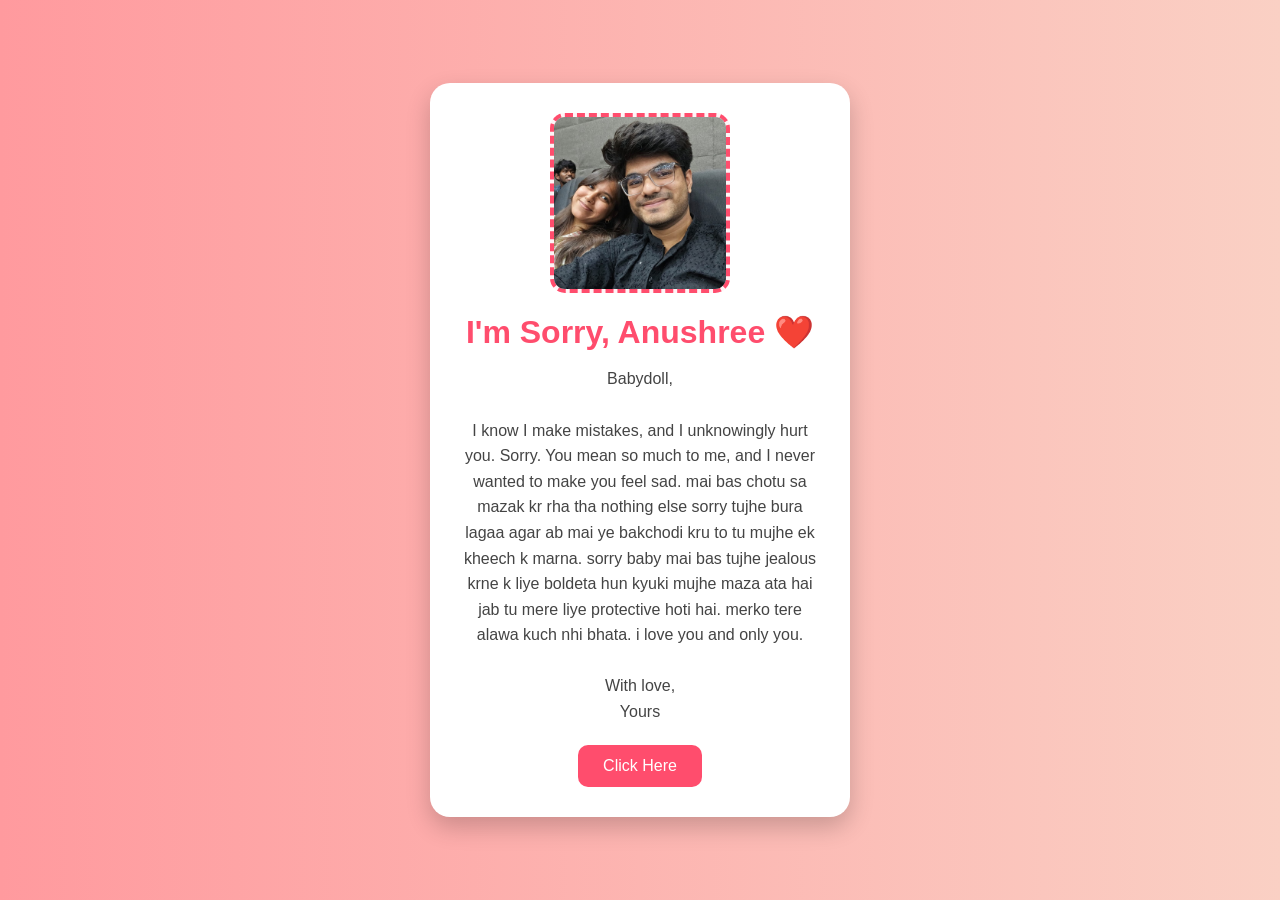
<file: index.html>
<!DOCTYPE html>
<html lang="en">
<head>
    <meta charset="UTF-8">
    <meta name="viewport" content="width=device-width, initial-scale=1.0">
    <title>Sorry Anushree</title>
    <link rel="stylesheet" href="anushree.css">
</head>
<body>

    <div class="container">
        <div class="card">
            <div class="photo-section">
                <img src="anushree.jpeg" alt="Our Photo">
            </div>

            <h1>I'm Sorry, Anushree ❤️</h1>

            <p>
                Babydoll,<br><br>
                I know I make mistakes, and I unknowingly hurt you. Sorry.
                You mean so much to me, and I never wanted to make you feel sad.
                mai bas chotu sa mazak kr rha tha nothing else sorry tujhe bura lagaa agar ab mai ye bakchodi kru to tu mujhe ek kheech k marna.
                sorry baby mai bas tujhe jealous krne k liye boldeta hun kyuki mujhe maza ata hai jab tu mere liye protective hoti hai.
                merko tere alawa kuch nhi bhata. i love you and only you.
                <br><br>
                With love,<br>
                Yours
            </p>

            <button onclick="showMessage()">Click Here</button>

            <p id="hiddenMessage">
                I promise mai tujhe americano pilaunga. Ek hafta daily ❤️
            </p>
        </div>
    </div>

    <script>
        function showMessage() {
            document.getElementById("hiddenMessage").style.display = "block";
        }
    </script>

</body>
</html>
</file>
<file: anushree.css>
* {
    margin: 0;
    padding: 0;
    box-sizing: border-box;
    font-family: Arial, sans-serif;
}

body {
    background: linear-gradient(to right, #ff9a9e, #fad0c4);
    height: 100vh;
    display: flex;
    justify-content: center;
    align-items: center;
}

.container {
    width: 100%;
    display: flex;
    justify-content: center;
}

.card {
    background-color: white;
    width: 420px;
    padding: 30px;
    border-radius: 20px;
    text-align: center;
    box-shadow: 0 10px 25px rgba(0, 0, 0, 0.2);
}

.photo-section {
    width: 180px;
    height: 180px;
    margin: 0 auto 20px;
    border: 4px dashed #ff4d6d;
    border-radius: 15px;
    overflow: hidden;
    display: flex;
    justify-content: center;
    align-items: center;
    background-color: #fff5f7;
}

.photo-section img {
    width: 100%;
    height: 100%;
    object-fit: cover;
}

h1 {
    color: #ff4d6d;
    margin-bottom: 15px;
}

p {
    color: #444;
    font-size: 16px;
    line-height: 1.6;
}

button {
    margin-top: 20px;
    padding: 12px 25px;
    border: none;
    background-color: #ff4d6d;
    color: white;
    font-size: 16px;
    border-radius: 10px;
    cursor: pointer;
}

button:hover {
    background-color: #e63956;
}

#hiddenMessage {
    display: none;
    margin-top: 20px;
    color: #ff4d6d;
    font-weight: bold;
}
</file>
